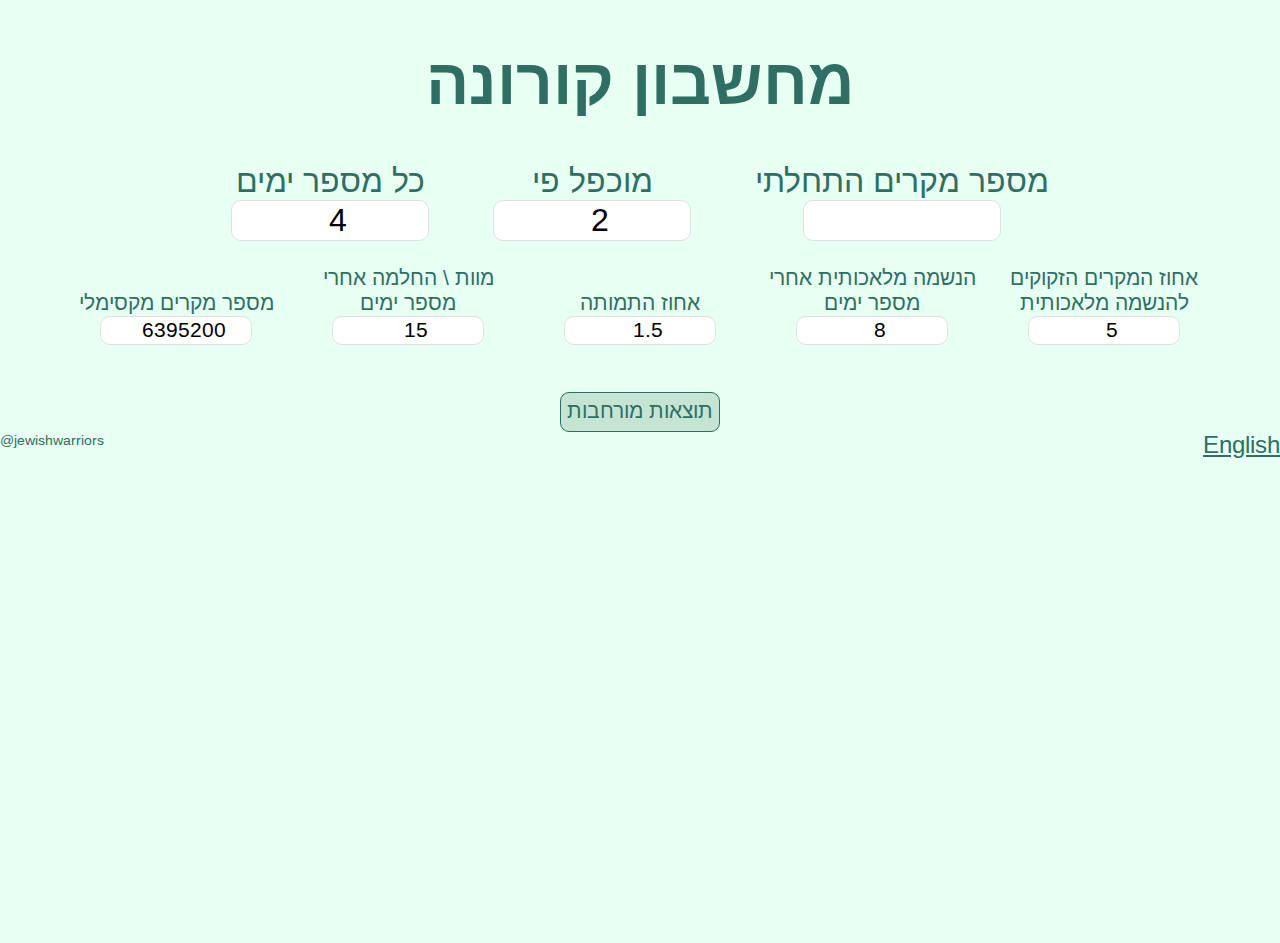
<file: docs/index.html>
<!DOCTYPE html>
<html>
<head>
    <meta charset="utf-8">
    <meta name="viewport" content="width=device-width, initial-scale=1, user-scalable=0">
    <link href="style.css" rel="stylesheet">
    <link href="https://fonts.googleapis.com/css?family=Arimo&display=swap" rel="stylesheet">
    <meta name="description" content="חישוב מספר נדבקים, מונשמים פעילים ומספר הרוגים לאורך זמן.">
    <meta property="og:type" content="website">
    <meta property="og:url" content="https://doihaveto.github.io/corona/">
    <meta property="og:title" content="מחשבון קורונה">
    <meta property="og:description" content="חישוב מספר נדבקים, מונשמים פעילים ומספר הרוגים לאורך זמן.">
    <meta property="og:image" content="https://doihaveto.github.io/corona/coronacalc.jpg">
    <meta property="twitter:card" content="summary_large_image">
    <meta property="twitter:url" content="https://doihaveto.github.io/corona/">
    <meta property="twitter:title" content="מחשבון קורונה">
    <meta property="twitter:description" content="חישוב מספר נדבקים, מונשמים פעילים ומספר הרוגים לאורך זמן.">
    <meta property="twitter:image" content="https://doihaveto.github.io/corona/coronacalc.jpg">
    <script src="https://code.jquery.com/jquery-3.4.1.min.js" type="text/javascript"></script>
    <title>מחשבון קורונה</title>
    <script async src="https://www.googletagmanager.com/gtag/js?id=UA-161840464-1"></script>
    <script>
        window.dataLayer = window.dataLayer || [];
        function gtag(){dataLayer.push(arguments);}
        gtag('js', new Date());
        gtag('config', 'UA-161840464-1');
    </script>
</head>
<body>
<div id="header" class="centered">
    <h1>מחשבון קורונה</h1>
    <div class="params">
        <div>
            <div>מספר מקרים התחלתי</div>
            <div><input type="number" id="cases"></div>
        </div>
        <div>
            <div>מוכפל פי</div>
            <div><input type="number" id="multiplies-by" value="2"></div>
        </div>
        <div>
            <div>כל מספר ימים</div>
            <div><input type="number" id="every-days" value="4"></div>
        </div>
    </div>
    <div class="params extra">
        <div>
            <div>אחוז המקרים הזקוקים להנשמה מלאכותית</div>
            <div><input type="number" id="ventilation-percent" value="5"></div>
        </div>
        <div>
            <div>הנשמה מלאכותית אחרי מספר ימים</div>
            <div><input type="number" id="ventilation-days" value="8"></div>
        </div>
        <div>
            <div>אחוז התמותה</div>
            <div><input type="number" id="death-percent" value="1.5"></div>
        </div>
        <div>
            <div>מוות \ החלמה אחרי מספר ימים</div>
            <div><input type="number" id="death-days" value="15"></div>
        </div>
        <div>
            <div>מספר מקרים מקסימלי</div>
            <div><input type="number" id="max-cases" value="6395200"></div>
        </div>
    </div>
</div>
<div id="results" class="centered"></div>
<div class="centered">
    <button type="button" id="toggle-full-results" data-off-text="תוצאות מורחבות" data-on-text="תוצאות מצומצמות"></button>
</div>
<div id="notes" class="hide">
    <div>* החישוב הוא חישוב גס שלא לוקח בחשבון ירידה במספר הנדבקים או מאפייני אוכלוסייה.</div>
    <div>* מספר המונשמים המוצג כולל מונשמים פעילים בלבד. כל שאר הנתונים הם נתונים מצטברים לכלל התקופה.</div>
</div>
<div id="results-template">
    <div class="day-result">
        <div><span class="infected"></span> מקרים אחרי <span class="days"></span> ימים.</div>
        <div class="ventilation hide"><span class="ventilated"></span> מונשמים.</div>
        <div class="death hide"><span class="dead"></span> הרוגים.</div>
    </div>
</div>
<div id="credits"><a href="https://twitter.com/jewishwarriors/">@jewishwarriors</a></div>
<div id="en-version"><a href="en/">English</a></div>
<script type="text/javascript">
var calculate_days = 365;
var limit_cases = 15000000000;
var important_days = [3, 7, 14, 30];
var full_results = false;

function calc_cases(cases, multiplies_by, every_days, max_cases, day) {
    var cases = Math.floor(cases * Math.pow(multiplies_by, day / every_days));
    if (cases > max_cases)
        return max_cases;
    return cases;
}

function clear_results() {
    document.querySelector('#results').innerHTML = '';
    full_results = true;
    toggle_full_results();
}

function calculate_corona() {
    var cases = parseInt(document.querySelector('#cases').value);
    var multiplies_by = parseFloat(document.querySelector('#multiplies-by').value);
    var every_days = parseFloat(document.querySelector('#every-days').value);
    var ventilation_percent = parseFloat(document.querySelector('#ventilation-percent').value);
    var ventilation_days = parseFloat(document.querySelector('#ventilation-days').value);
    var death_percent = parseFloat(document.querySelector('#death-percent').value);
    var death_days = parseFloat(document.querySelector('#death-days').value);
    var max_cases = parseFloat(document.querySelector('#max-cases').value);
    var ventilated_for_days = death_days - ventilation_days;
    clear_results();
    if (isNaN(cases) || isNaN(multiplies_by) || isNaN(every_days))
        return;
    var results_el = document.querySelector('#results');
    var prev_ventilated = 1;
    for (let day = 1; day <= calculate_days; day++) {
        let ncases = calc_cases(cases, multiplies_by, every_days, max_cases, day);
        if (!ncases || ncases > limit_cases)
            break;
        var dead = calc_cases(cases, multiplies_by, every_days, max_cases, day - death_days);
        if (dead)
            dead = Math.floor(dead * (death_percent / 100));
        else
            dead = 0;
        var ventilated = 0;
        for (let vday = ventilation_days; vday <= ventilation_days + ventilated_for_days; vday++) {
            var newly_admitted = calc_cases(cases, multiplies_by, every_days, max_cases, day - vday) - calc_cases(cases, multiplies_by, every_days, max_cases, day - vday - 1);
            ventilated += Math.floor(newly_admitted * (ventilation_percent / 100));
        }
        let el = document.querySelector('#results-template .day-result').cloneNode(true);
        el.querySelector('.days').innerText = day;
        el.querySelector('.infected').innerText = ncases.toLocaleString();
        if (ventilated) {
            el.querySelector('.ventilated').innerText = ventilated.toLocaleString();
            el.querySelector('.ventilation').classList.remove('hide');
        }
        if (dead) {
            el.querySelector('.dead').innerText = dead.toLocaleString();
            el.querySelector('.death').classList.remove('hide');
        }
        if (important_days.indexOf(day) == -1) {
            el.classList.add('hide', 'non-important');
        } else {
            el.classList.add('important');
        }
        results_el.appendChild(el);
        if (!ventilated && prev_ventilated && ncases == max_cases)
            break;
        prev_ventilated = ventilated;
    }
    document.querySelector('#notes').classList.remove('hide');
}

function toggle_full_results() {
    var button = document.querySelector('#toggle-full-results');
    var qs = document.querySelectorAll('#results .non-important');
    if (full_results) {
        qs.forEach(el => el.classList.add('hide'));
        button.innerText = button.attributes['data-off-text'].value;
    } else {
        qs.forEach(el => el.classList.remove('hide'));
        button.innerText = button.attributes['data-on-text'].value;
    }
    full_results = !full_results;
}

document.querySelectorAll('.params input').forEach(el => {
    el.addEventListener('change', calculate_corona);
    el.addEventListener('keyup', calculate_corona);
});
var full_results_button = document.querySelector('#toggle-full-results')
full_results_button.addEventListener('click', toggle_full_results);
full_results_button.innerText = full_results_button.attributes['data-off-text'].value;
</script>
</body>
</html>
</file>
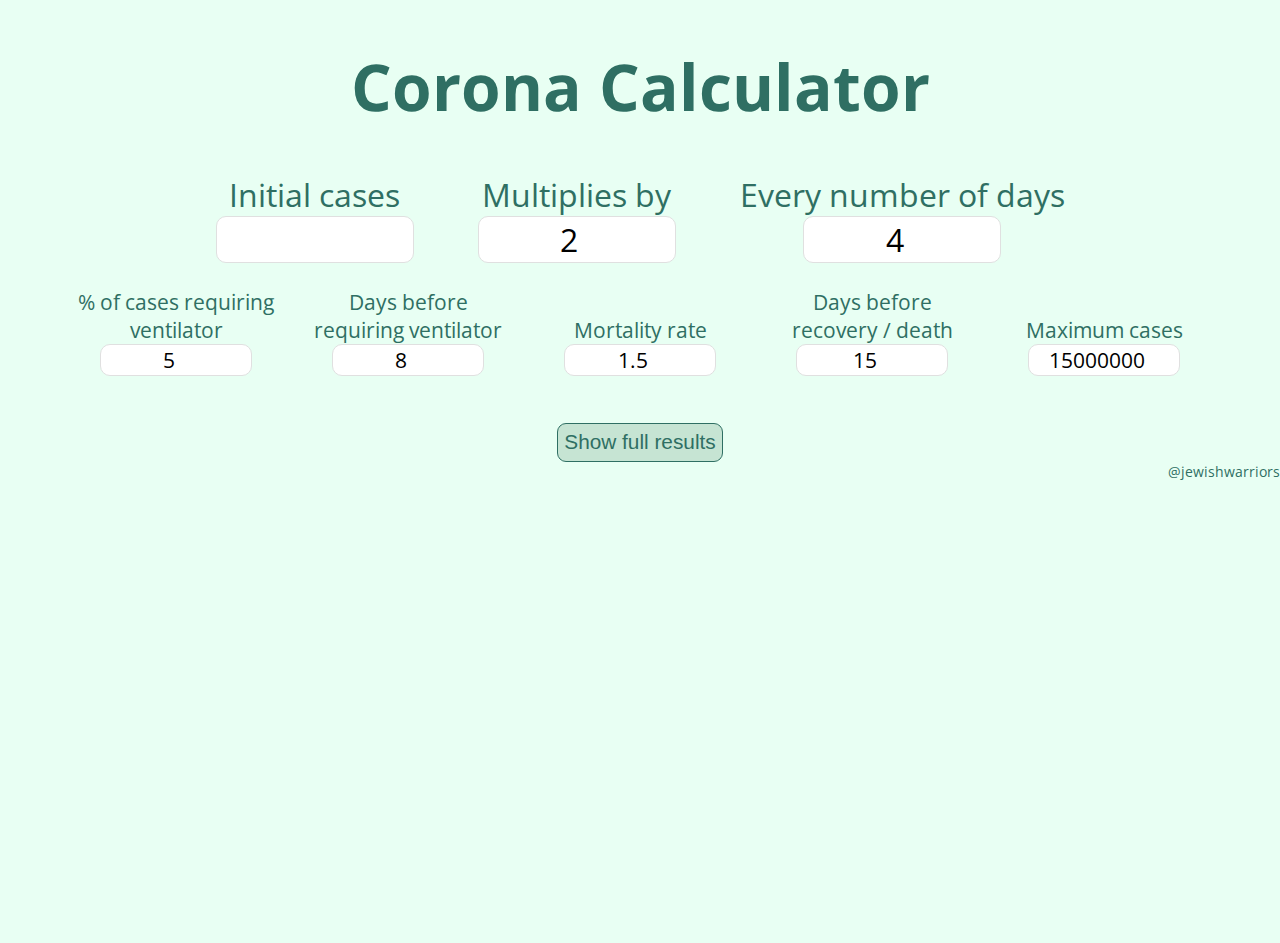
<file: docs/en/index.html>
<!DOCTYPE html>
<html>
<head>
    <meta charset="utf-8">
    <meta name="viewport" content="width=device-width, initial-scale=1, user-scalable=0">
    <link href="style.css" rel="stylesheet">
    <link href="https://fonts.googleapis.com/css?family=Open+Sans&display=swap" rel="stylesheet">
    <meta name="description" content="Calculate the number of infected people, actively ventilated people, and deaths over time..">
    <meta property="og:type" content="website">
    <meta property="og:url" content="https://doihaveto.github.io/corona/en/">
    <meta property="og:title" content="Corona Calculator">
    <meta property="og:description" content="Calculate the number of infected people, actively ventilated people, and deaths over time..">
    <meta property="og:image" content="https://doihaveto.github.com/corona/en/coronacalc_en.jpg">
    <meta property="twitter:card" content="summary_large_image">
    <meta property="twitter:url" content="https://doihaveto.github.io/corona/en/">
    <meta property="twitter:title" content="Corona Calculator">
    <meta property="twitter:description" content="Calculate the number of infected people, actively ventilated people, and deaths over time.">
    <meta property="twitter:image" content="https://doihaveto.github.com/corona/en/coronacalc_en.jpg">
    <script src="https://code.jquery.com/jquery-3.4.1.min.js" type="text/javascript"></script>
    <title>Corona Calculator</title>
    <script async src="https://www.googletagmanager.com/gtag/js?id=UA-161840464-1"></script>
    <script>
        window.dataLayer = window.dataLayer || [];
        function gtag(){dataLayer.push(arguments);}
        gtag('js', new Date());
        gtag('config', 'UA-161840464-1');
    </script>
</head>
<body>
<div id="header" class="centered">
    <h1>Corona Calculator</h1>
    <div class="params">
        <div>
            <div>Initial cases</div>
            <div><input type="number" id="cases"></div>
        </div>
        <div>
            <div>Multiplies by</div>
            <div><input type="number" id="multiplies-by" value="2"></div>
        </div>
        <div>
            <div>Every number of days</div>
            <div><input type="number" id="every-days" value="4"></div>
        </div>
    </div>
    <div class="params extra">
        <div>
            <div>% of cases requiring ventilator</div>
            <div><input type="number" id="ventilation-percent" value="5"></div>
        </div>
        <div>
            <div>Days before requiring ventilator</div>
            <div><input type="number" id="ventilation-days" value="8"></div>
        </div>
        <div>
            <div>Mortality rate</div>
            <div><input type="number" id="death-percent" value="1.5"></div>
        </div>
        <div>
            <div>Days before recovery / death</div>
            <div><input type="number" id="death-days" value="15"></div>
        </div>
        <div>
            <div>Maximum cases</div>
            <div><input type="number" id="max-cases" value="15000000"></div>
        </div>
    </div>
</div>
<div id="results" class="centered"></div>
<div class="centered">
    <button type="button" id="toggle-full-results" data-off-text="Show full results" data-on-text="Show succinct results"></button>
</div>
<div id="notes" class="hide">
    <div>* This is a rough calculation that does not take into account demographics or a decrease in the number of cases.</div>
</div>
<div id="results-template">
    <div class="day-result">
        <div><span class="infected"></span> cases after <span class="days"></span> days.</div>
        <div class="ventilation hide"><span class="ventilated"></span> actively ventilated.</div>
        <div class="death hide"><span class="dead"></span> deaths.</div>
    </div>
</div>
<div id="credits"><a href="https://twitter.com/jewishwarriors/">@jewishwarriors</a></div>
<script type="text/javascript">
var calculate_days = 365;
var limit_cases = 15000000000;
var important_days = [3, 7, 14, 30];
var full_results = false;

function calc_cases(cases, multiplies_by, every_days, max_cases, day) {
    var cases = Math.floor(cases * Math.pow(multiplies_by, day / every_days));
    if (cases > max_cases)
        return max_cases;
    return cases;
}

function clear_results() {
    document.querySelector('#results').innerHTML = '';
    full_results = true;
    toggle_full_results();
}

function calculate_corona() {
    var cases = parseInt(document.querySelector('#cases').value);
    var multiplies_by = parseFloat(document.querySelector('#multiplies-by').value);
    var every_days = parseFloat(document.querySelector('#every-days').value);
    var ventilation_percent = parseFloat(document.querySelector('#ventilation-percent').value);
    var ventilation_days = parseFloat(document.querySelector('#ventilation-days').value);
    var death_percent = parseFloat(document.querySelector('#death-percent').value);
    var death_days = parseFloat(document.querySelector('#death-days').value);
    var max_cases = parseFloat(document.querySelector('#max-cases').value);
    var ventilated_for_days = death_days - ventilation_days;
    clear_results();
    if (isNaN(cases) || isNaN(multiplies_by) || isNaN(every_days))
        return;
    var results_el = document.querySelector('#results');
    var prev_ventilated = 1;
    for (let day = 1; day <= calculate_days; day++) {
        let ncases = calc_cases(cases, multiplies_by, every_days, max_cases, day);
        if (!ncases || ncases > limit_cases)
            break;
        var dead = calc_cases(cases, multiplies_by, every_days, max_cases, day - death_days);
        if (dead)
            dead = Math.floor(dead * (death_percent / 100));
        else
            dead = 0;
        var ventilated = 0;
        for (let vday = ventilation_days; vday <= ventilation_days + ventilated_for_days; vday++) {
            var newly_admitted = calc_cases(cases, multiplies_by, every_days, max_cases, day - vday) - calc_cases(cases, multiplies_by, every_days, max_cases, day - vday - 1);
            ventilated += Math.floor(newly_admitted * (ventilation_percent / 100));
        }
        let el = document.querySelector('#results-template .day-result').cloneNode(true);
        el.querySelector('.days').innerText = day;
        el.querySelector('.infected').innerText = ncases.toLocaleString();
        if (ventilated) {
            el.querySelector('.ventilated').innerText = ventilated.toLocaleString();
            el.querySelector('.ventilation').classList.remove('hide');
        }
        if (dead) {
            el.querySelector('.dead').innerText = dead.toLocaleString();
            el.querySelector('.death').classList.remove('hide');
        }
        if (important_days.indexOf(day) == -1) {
            el.classList.add('hide', 'non-important');
        } else {
            el.classList.add('important');
        }
        results_el.appendChild(el);
        if (!ventilated && prev_ventilated && ncases == max_cases)
            break;
        prev_ventilated = ventilated;
    }
    document.querySelector('#notes').classList.remove('hide');
}

function toggle_full_results() {
    var button = document.querySelector('#toggle-full-results');
    var qs = document.querySelectorAll('#results .non-important');
    if (full_results) {
        qs.forEach(el => el.classList.add('hide'));
        button.innerText = button.attributes['data-off-text'].value;
    } else {
        qs.forEach(el => el.classList.remove('hide'));
        button.innerText = button.attributes['data-on-text'].value;
    }
    full_results = !full_results;
}

document.querySelectorAll('.params input').forEach(el => {
    el.addEventListener('change', calculate_corona);
    el.addEventListener('keyup', calculate_corona);
});
var full_results_button = document.querySelector('#toggle-full-results')
full_results_button.addEventListener('click', toggle_full_results);
full_results_button.innerText = full_results_button.attributes['data-off-text'].value;
</script>
</body>
</html>
</file>
<file: docs/style.css>
html, body {
    margin: 0;
    height: 100vh;
}
body {
    margin: 0;
    font-family: 'Arimo', sans-serif;
    direction: rtl;
    background: #e8fff3;
    color: #2f6f63;
}
#header {
    width: 100%;
}
h1 {
    font-size: 4em;
    text-align: center;
}
.centered {
    text-align: center;
}
.params > div {
    font-size: 2em;
    display: inline-block;
    padding: 0 30px 25px 30px;
    text-align: center;
}
.params.extra > div {
    width: 10em;
    font-size: 1.3em;
    padding: 0 10px 25px 10px;
}
.params input {
    width: 6em;
    font-size: 1em;
    border-radius: 10px;
    text-align: center;
    border: 1px solid #e0e0e0;
    font-family: 'Arimo', sans-serif;
}
.params.extra input {
    width: 7em;
}
#results-template {
    display: none;
}
.hide {
    display: none !important;
}
.important {
    font-weight: bold;
}
button {
    padding: 0.3em;
    background: #c6e4d3;
    color: #2f6f63;
    font-size: 1.3em;
    font-family: 'Arimo', sans-serif;
    border: 1px solid #2f6f63;
    border-radius: 9px;
    cursor: pointer;
}
#results {
    font-size: 1.4em;
    margin-bottom: 1em;
}
.day-result > div {
    display: inline-block;
}
#notes {
    margin-top: 20px;
    margin-right: 20px;
}
a:link, a:visited, a:hover, a:active {
    color: #2f6f63;
}
#credits a {
    float: left;
    direction: ltr;
    text-decoration: none;
    font-size: 0.85em;
}
#en-version {
    float: right;
    direction: ltr;
    font-size: 1.5em;
}
</file>
<file: docs/en/style.css>
html, body {
    margin: 0;
    height: 100vh;
}
body {
    margin: 0;
    font-family: 'Open Sans', sans-serif;
    background: #e8fff3;
    color: #2f6f63;
}
#header {
    width: 100%;
}
h1 {
    font-size: 4em;
    text-align: center;
}
.centered {
    text-align: center;
}
.params > div {
    font-size: 2em;
    display: inline-block;
    padding: 0 30px 25px 30px;
    text-align: center;
}
.params.extra > div {
    width: 10em;
    font-size: 1.3em;
    padding: 0 10px 25px 10px;
}
.params input {
    width: 6em;
    font-size: 1em;
    border-radius: 10px;
    text-align: center;
    border: 1px solid #e0e0e0;
    font-family: 'Open Sans', sans-serif;
}
.params.extra input {
    width: 7em;
}
#results-template {
    display: none;
}
.hide {
    display: none !important;
}
.important {
    font-weight: bold;
}
button {
    padding: 0.3em;
    background: #c6e4d3;
    color: #2f6f63;
    font-size: 1.3em;
    font-family: 'Arimo', sans-serif;
    border: 1px solid #2f6f63;
    border-radius: 9px;
    cursor: pointer;
}
#results {
    font-size: 1.4em;
    margin-bottom: 1em;
}
.day-result > div {
    display: inline-block;
}
#notes {
    margin-top: 20px;
    margin-right: 20px;
}
a:link, a:visited, a:hover, a:active {
    color: #2f6f63;
}
#credits a {
    float: right;
    direction: ltr;
    text-decoration: none;
    font-size: 0.85em;
}
#en-version {
    float: right;
    direction: ltr;
    font-size: 1.5em;
}
</file>
